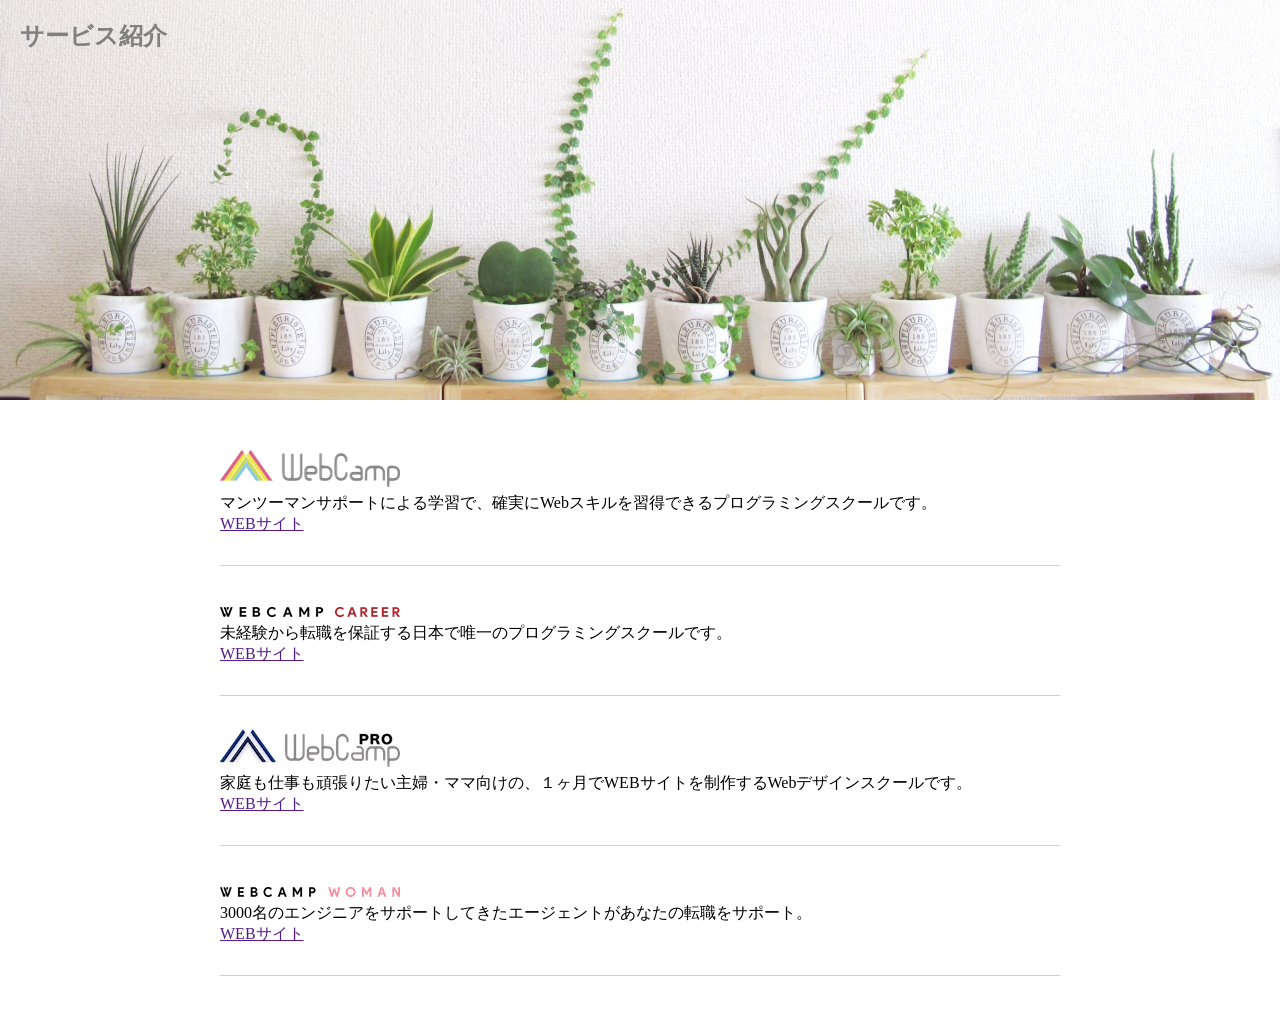
<file: index.html>
<!DOCTYPE HTML>
<html lang="ja">
  <head>
    <meta charset="UTF-8" />
    <title>初めてのHTML</title>
    <link rel="stylesheet" href="style.css" />

  </head>

  <body>
    <section class="main-visual">
     <h1 class="heading">サービス紹介</h1>
    </section>

    <main>
    <section class="category1">
     <h2><img src="img/wc-logo.png" alt="ロゴ"></h2>
      <p>マンツーマンサポートによる学習で、確実にWebスキルを習得できるプログラミングスクールです。</p>
      <a href="">WEBサイト</a>
    </section>
     
    <section class="category2">
     <h2><img src="img/wcc-logo.png"></h2>
      <p>未経験から転職を保証する日本で唯一のプログラミングスクールです。</p>
      <a href="">WEBサイト</a>
    </section>
    
    <section class="category3">
     <h2><img src="img/wcp-logo.png"></h2>
      <p>家庭も仕事も頑張りたい主婦・ママ向けの、１ヶ月でWEBサイトを制作するWebデザインスクールです。</p>
      <a href="">WEBサイト</a>
    </section>
    
    <section class="category4">
     <h2><img src="img/wcw-logo.png"></h2>
      <p>3000名のエンジニアをサポートしてきたエージェントがあなたの転職をサポート。</p>
      <a href="">WEBサイト</a>
    </section>  
    </main>

  </body>
</html>
</file>
<file: style.css>
* {
  margin: 0;
  padding: 0;
  box-sizing: border-box;
}

.main-visual {
  background-image: url(img/mv.jpg);
  width: 100%;
  height: 400px;
  background-size: cover;
  background-position: bottom;
}
.heading {
  color: gray;
  padding: 20px 0 0 20px;
}

main {
  margin: 50px auto;
  width: 840px;
}

.category1 {
  padding-bottom: 30px;
  border-bottom: 1px solid #d1d1d1;
  margin-bottom: 30px;
}

.category2 {
  padding-bottom: 30px;
  border-bottom: 1px solid #d1d1d1;
  margin-bottom: 30px;
}

.category3 {
  padding-bottom: 30px;
  border-bottom: 1px solid #d1d1d1;
  margin-bottom: 30px;
}

.category4 {
  padding-bottom: 30px;
  border-bottom: 1px solid #d1d1d1;
}
</file>
